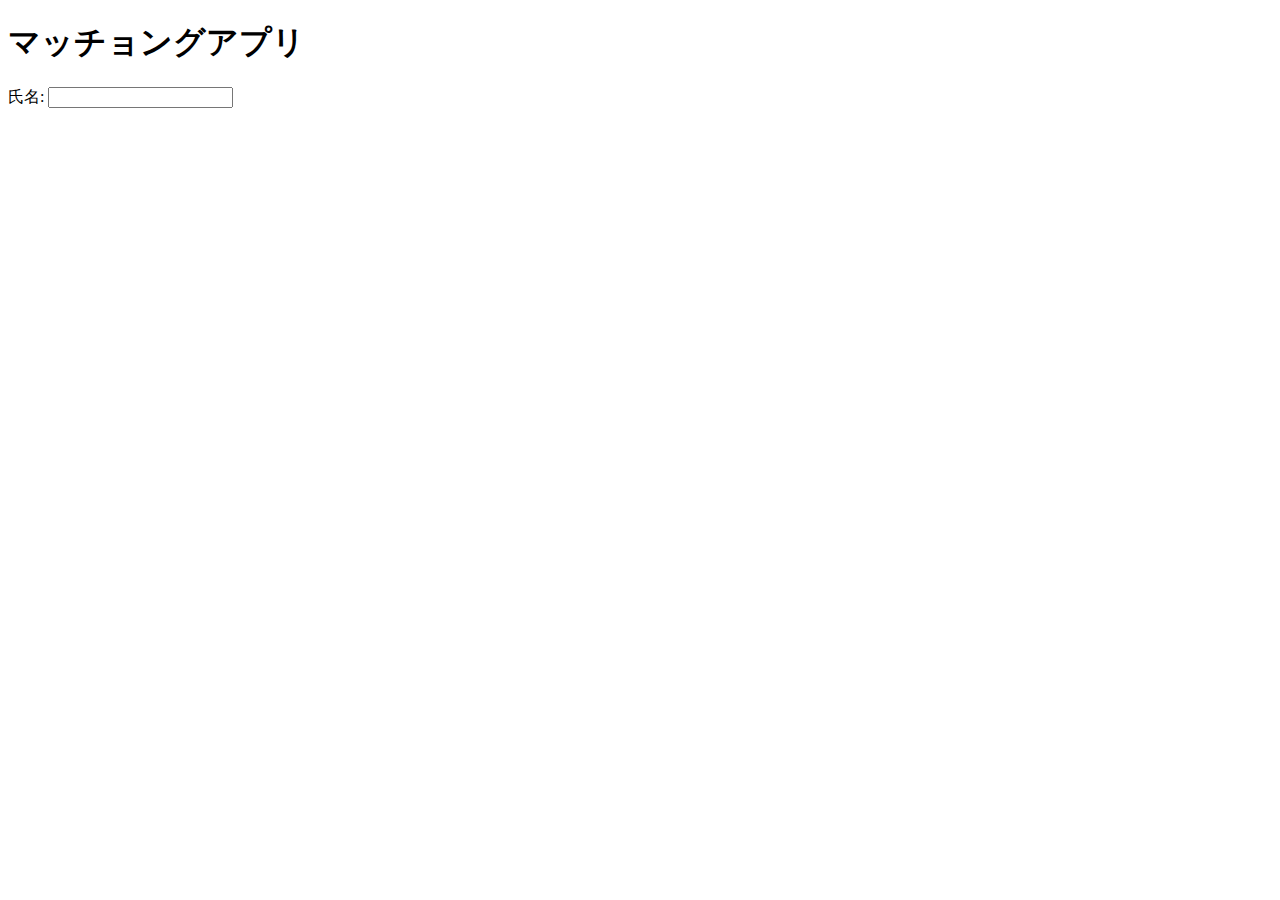
<file: site.html>
<!DOCTYPE html>
<html lang="ja">
<head>
    <meta charset="UTF-8">
    <meta name="viewport" content="width=device-width, initial-scale=1.0">
    <title>MacchongApp</title>
</head>
<body>

<h1>マッチョングアプリ</h1>
    <h2></h2>
            <div>
                氏名: <input type="text" id="name">
            </div>

</body>
</html>
</file>
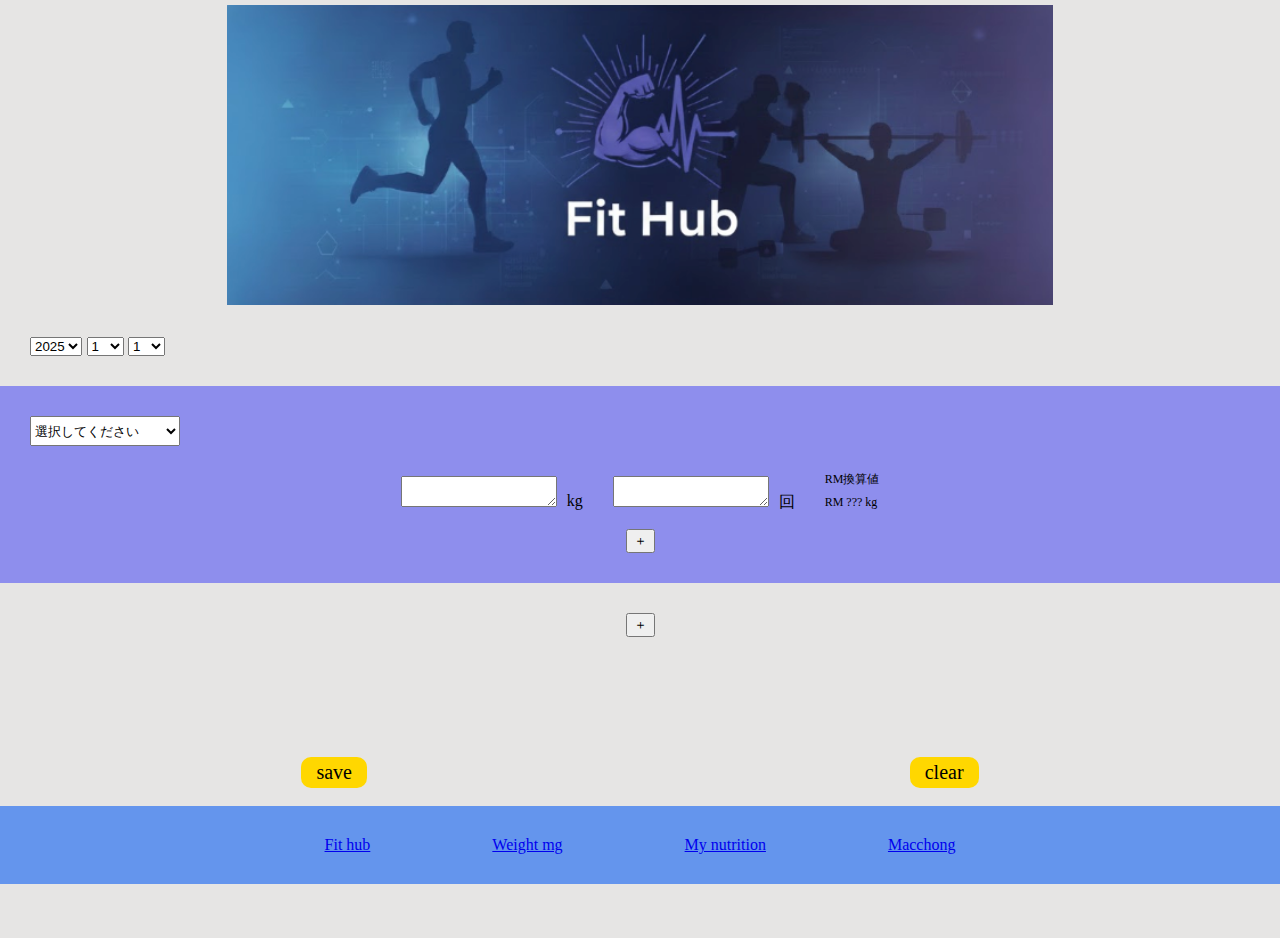
<file: memo2/memo.html>
<!DOCTYPE html>
<html lang="ja">
<head>
    <meta charset="UTF-8">
    <meta name="viewport" content="width=device-width, initial-scale=1.0">
    <link rel="stylesheet" href="./css/memo.css">
    <title>Fithub</title>

</head>
<body>
    <header id="header">
        <!-- <h1 id="title">FitHub</h1> -->
        <img src="./image/スクリーンショット 2025-12-03 20.25.07.png" alt="">
    </header>
    <main>
        <section id="form">
            <div id="ymd">
                <select name="date" id="year"></select>
                <select name="date" id="month"></select>
                <select name="date" id="day"></select>
            </div>

            <div class="textarea">
                <div class="SBD">
                    <div class="sbd">
                        <select name="menu" class="menu">
                            <option value="" disabled selected>選択してください</option>
                            <option value="sq">スクワット</option>
                            <option value="bp">ベンチプレス</option>
                            <option value="dl">デッドリフト</option>
                        </select>
                    </div>
                </div>

                <div class="maintext">
                    <div class="weight-wrap">
                        <textarea class="weight"></textarea>
                        <p class="kg">kg</p>
                    </div>
                    <div class="rep-wrap">
                        <textarea class="rep"></textarea>
                        <p class="count">回</p>
                    </div>
                    <div class="RM">
                        <p class="RM1">RM換算値</p>
                        <p class="max">RM<span class="maxcal"> ??? </span>kg</p>
                    </div>
                </div>

                <div class="setbutton">
                    <button class="addset">＋</button>
                </div>
            </div>
            <div class="formbutton">
                <button class="addform">＋</button>
            </div>
        </section>

        <ul class="save">
            <li id="save">save</li>
            <li id="clear">clear</li>
        </ul>
    </main>

    <footer id="footer">
        <div class="footer_nav">
            <nav class="nav">
                <ul id="footer_ul">
                    <li><a href="./memo.html">Fit hub</a></li>
                    <li><a href="./body_weight.html">Weight mg</a></li>
                    <li><a href="Mynutrition">My nutrition</a></li>
                    <li><a href="../index.html">Macchong</a></li>
                </ul>
            </nav>
        </div>
    </footer>

    <script src="https://ajax.googleapis.com/ajax/libs/jquery/3.4.1/jquery.min.js"></script>
    <script src="./js/memo.js"></script>
</body>
</html>
</file>
<file: memo2/css/memo.css>
html, body {
    padding: 0;
    margin: 0;
}

@media(max-width:600px){
    header {
        width: 100%;
        height: 150px;
        display: flex;
        justify-content: center;
        background-color: #E6E5E4;
        margin-top: 5px;
    }
}

@media(min-width:601px){
    header {
        width: 100%;
        height: 300px;
        display: flex;
        justify-content: center;
        margin-top: 5px;
    }
}

body {
    height: 100%;
    width: 100%;
    background-color: #E6E5E4;
}

#form {
    padding: 30px 0px;
}


.textarea {
    background-color: #8e8eed;
    margin-bottom: 30px;
    width: 100%;
}

#ymd {
    margin-bottom: 30px;
    margin-left: 30px;
    font-size: 18px;
}

.SBD {
    display: flex;
    justify-content: start;
}

.sbd {
    padding-top: 30px;
    margin-bottom: 30px;
    margin-left: 30px;
}

.maintext {
    display: flex;
    justify-content: center;
    gap: 30px;
}

.menu {
    width: 150px;
    height: 30px;
}

.weight-wrap {
    display: flex;
    justify-content: center;
    gap: 10px;
}

@media(max-width:600px){
    .weight {
        width: 80px;
        height: 25px;
        font-size: 16px;
    }
}

@media(min-width:601px){
    .weight {
        width: 150px;
        height: 25px;
        font-size: 18px;
    }
}

.rep-wrap {
    display: flex;
    justify-content: center;
    gap: 10px;
}

@media(max-width:600px){
    .rep {
        width: 50px;
        height: 25px;
        font-size: 16px;
    }
}

@media(min-width:601px){
    .rep {   
        width: 150px;
        height: 25px;
        font-size: 18px;
    }
}

.RM {
    display: flex;
    flex-direction: column;
    font-size: 12px;
}

.max, .RM1 {
    margin-top: -5px;
}

.setbutton {
    padding-bottom: 30px;
    text-align: center;
    cursor: pointer;
}

.addset {
    cursor: pointer;
}

.formbutton {
    text-align: center;
}

.addform {
    cursor: pointer;
}

.save {
    display: flex;
    justify-content: space-around;
    margin-top: 60px;
    margin-bottom: 120px;
    padding: 30px 30px;
    list-style: none;
    font-size: 20px;
}

#save, #clear {
    background-color: gold;
    padding: 4px 15px;
    border-radius: 10px;

}

#save:hover, #clear:hover {
    text-decoration: underline;
    cursor: pointer;
    background-color: #FFFFCC;
}

footer {
position: fixed;
bottom: 0;
width: 100%;
}

@media(min-width:601px){
    #footer_ul {
        display: flex;
        justify-content: center;
        gap: 10%;
        list-style: none;
        background-color: #6495ed	;
        margin-top: 30px;
        padding: 30px;
    }
}

@media(max-width:600px){
    #footer_ul {
        display: flex;
        justify-content: center;
        gap: 10%;
        font-size: 12px;
        list-style: none;
        background-color: #6495ed	;
        margin-top: 30px;
        margin-bottom: 0;
        padding: 20px;
    }
}
</file>
